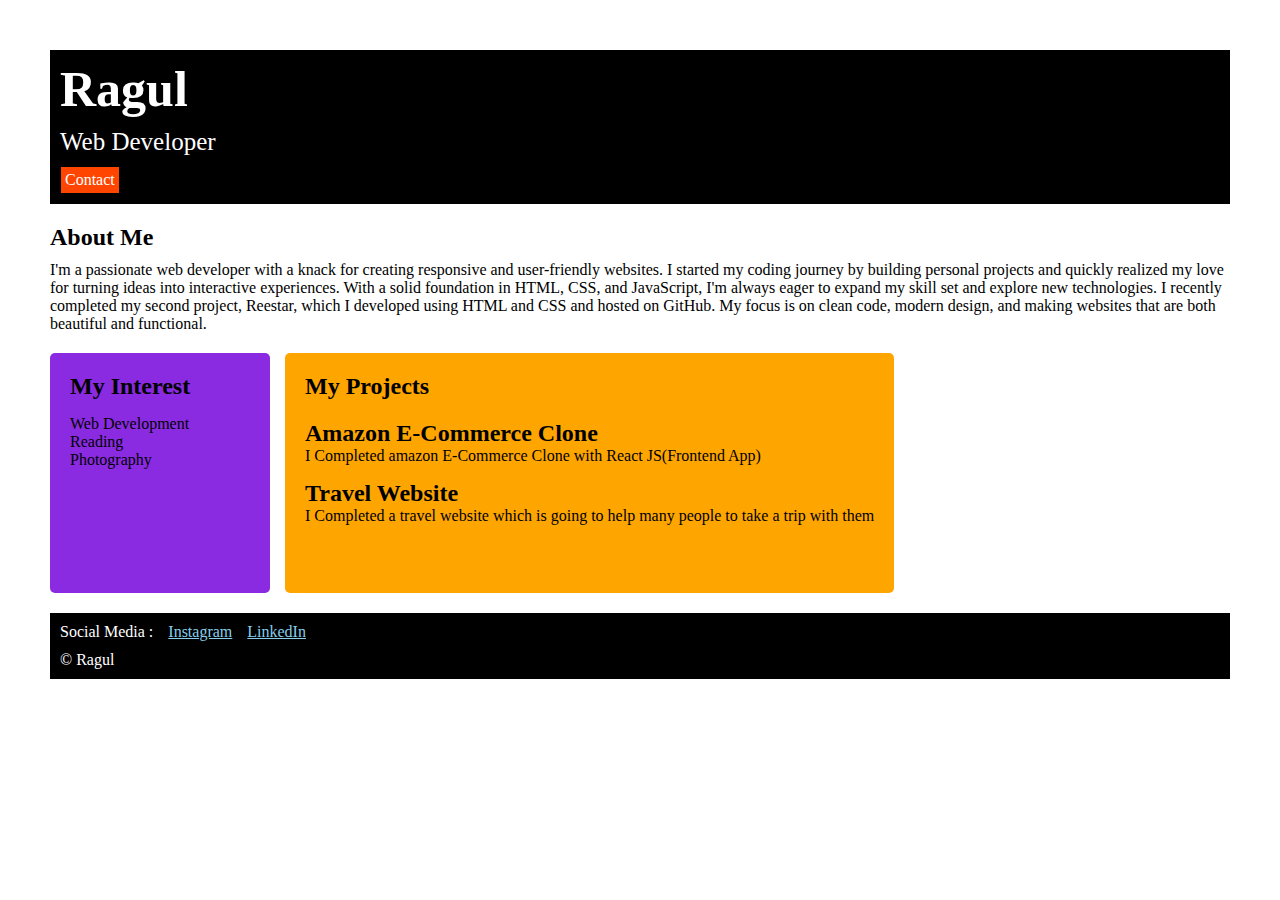
<file: index.html>
<!DOCTYPE html>
<html lang="en">
<head>
    <meta charset="UTF-8">
    <meta name="viewport" content="width=device-width, initial-scale=1.0">
    <title>Portfolio</title>
    <link rel="stylesheet" href="index.css">
</head>
<body>

<div class="container">
<!--Heading-->

<div class="name">
    <h1>Ragul</h1>
    <p>Web Developer</p>
    <a href="contact.html">Contact</a>
</div>

<!--About Me-->

<div class="about">
    <h2>About Me</h2>
    <p>I'm a passionate web developer with a knack for creating responsive and user-friendly websites. I started my coding
    journey by building personal projects and quickly realized my love for turning ideas into interactive experiences. With
    a solid foundation in HTML, CSS, and JavaScript, I'm always eager to expand my skill set and explore new technologies.
    
    I recently completed my second project, Reestar, which I developed using HTML and CSS and hosted on GitHub. My focus is
    on clean code, modern design, and making websites that are both beautiful and functional.</p>
</div>

<div class="flex">

<!--My Interest-->

<div class="interest">
    <h2>My Interest</h2>
    <ul>
        <li>Web Development</li>
        <li>Reading</li>
        <li>Photography</li>
    </ul>
</div>

<!--My Projects-->

<div class="projects">
    <h2 class="one">My Projects</h2>

    <ul>
        <li>
            <h2>Amazon E-Commerce Clone</h2>
            <p>I Completed amazon E-Commerce Clone with React JS(Frontend App)</p>
        </li>   
    </ul>

    <ul>
        <li>
            <h2>Travel Website</h2>
            <p>I Completed a travel website which is going to help many people to take a trip with them</p>
        </li>
    </ul>

</div>

</div>

<!--Links-->

<div class="connect">
    <div class="connect-1">
    <p>Social Media :</p>
    <a target="_blank" href="https://www.instagram.com/ragulakilan/?hl=en">Instagram</a>
    <a target="_blank" href="https://www.linkedin.com/in/ragul-s-1a0948239">LinkedIn</a>
    </div>

    <p>&copy; Ragul</p>

</div>


</div>


</body>
</html>
</file>
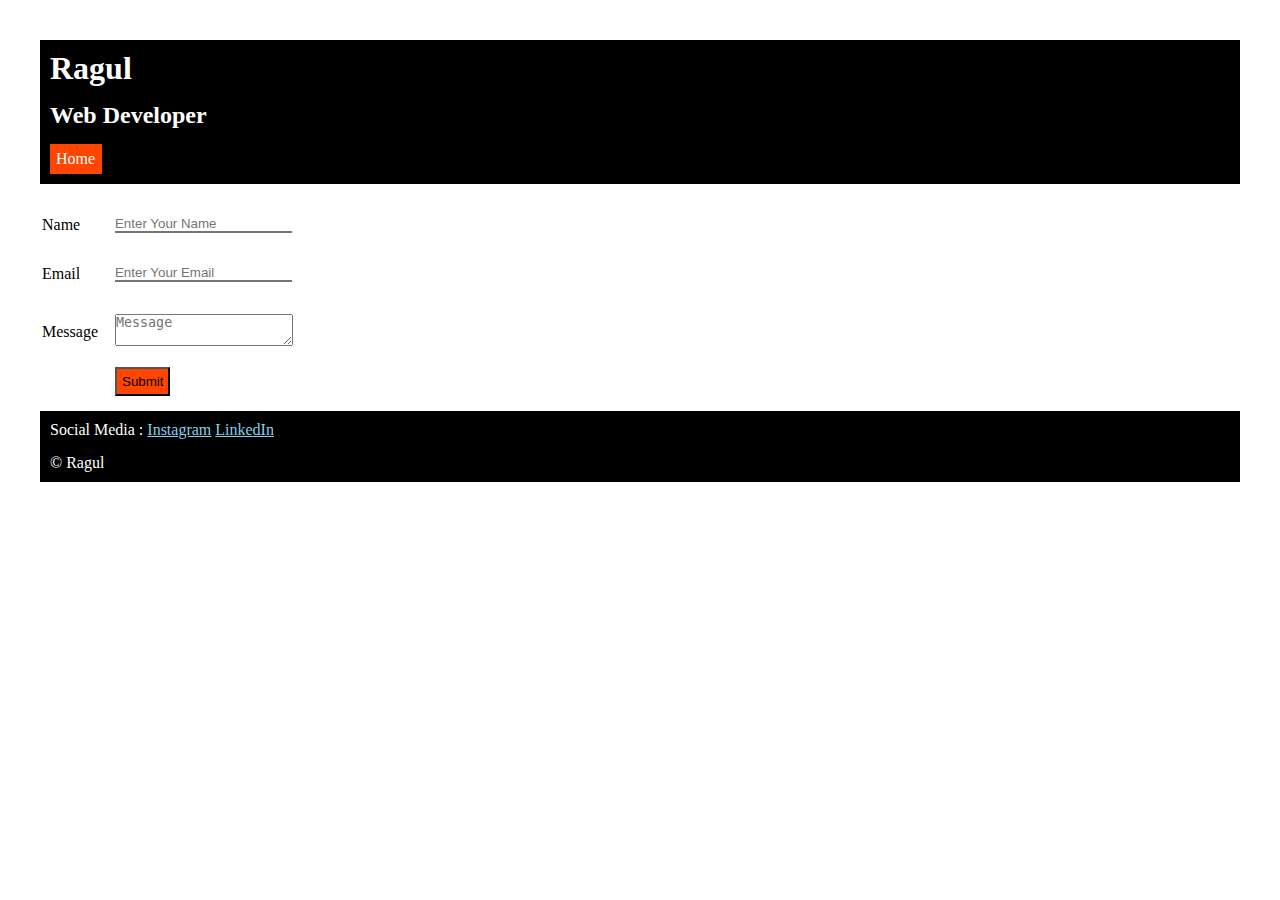
<file: contact.html>
<!DOCTYPE html>
<html lang="en">
<head>
    <meta charset="UTF-8">
    <meta name="viewport" content="width=device-width, initial-scale=1.0">
    <title>Contact</title>
    <link rel="stylesheet" href="contact.css
    ">
</head>
<body>
    
<div class="total">

    <div class="sec-1">
        <h1>Ragul</h1>
        <h2>Web Developer</h2>
        <a href="index.html">Home</a>
    </div>

    <div class="sec-2">
        <table>
            <tr>
                <td>Name</td> <td><input type="text" placeholder="Enter Your Name"></td>
            </tr>

            <tr>
                <td>Email</td> <td><input type="email" placeholder="Enter Your Email"></td>
            </tr>

            <tr>
                <td>Message</td> <td><textarea name="text" placeholder="Message"></textarea></td>
            </tr>
        </table>

        <button>Submit</button>

    </div>

    <div class="sec-3">
        <div class="connect-1">
            <p>Social Media :
            <a target="_blank" href="https://www.instagram.com/ragulakilan/?hl=en">Instagram</a>
            <a target="_blank" href="https://www.linkedin.com/in/ragul-s-1a0948239">LinkedIn</a>
        </p>    
        </div>

        <p>&copy; Ragul </p>
        
    </div>

    </div>
</body>
</html>
</file>
<file: index.css>
*{
    padding: 0px;
    margin: 0px;
}

.container{
    padding: 50px;
    display: grid;
    gap: 20px;
}

.name{
    background-color: black;
    color: white;
    padding: 10px;
    display: grid;
    gap: 10px;
}

.name h1{
    font-size: 50px;
}

.name p{
    font-size: 25px;
}

.name a{
    border: 1px solid black;
    padding: 4px;
    background-color: orangered;
    color: white;
    width: 50px;
    text-decoration: none;
}

.about{
    display: grid;
    gap: 10px;
}

.interest{
    background-color : blueviolet;
    padding: 20px;
    display: inline-block;
    width: 180px;
    height: 200px;
    border-radius: 5px;
}
.interest ul{
    list-style: none;
    margin-top: 15px;
}

.projects{
    background-color: orange;
    padding: 20px;
    border-radius: 5px;
    display: inline-block;
}

.projects ul{
    list-style: none;
}

.one{
    margin-bottom: 20px;
}

.projects li{
    margin-bottom: 15px;
}

.flex{
    display: flex;
    gap: 15px;
}

.connect{
    background-color: black;
    color: white;
    padding: 10px;
}

.connect-1{
    display: flex;
    gap: 15px;
}

.connect-1 a{
    color: skyblue;
}

.connect{
    display: grid;
    gap: 10px;
}
</file>
<file: contact.css>
*{
    margin: 0;
    padding: 0;
}

.total{
    padding: 40px;
    display: grid;
    gap: 15px;
}

.sec-1{
    background-color: black;
    color: white;
    padding: 10px;
    display: grid;
    gap: 15px;
}


.sec-1 a{
    border: 1px solid orangered;
    width: 40px;
    color: white;
    padding: 5px;
    background-color: orangered;
    text-decoration: none; 
}

.sec-2 input{
   border-top: none;
   border-left: none;
   border-right: none;
   margin: 15px;
}

.sec-2 textarea{
    margin: 15px;
}

.sec-2 button{
    background-color: orangered;
    color: black;
    padding: 5px;
    margin-left: 75px;
}


















.sec-3{
    background-color: black;
    color: white;
    padding: 10px;
    display: grid;
    gap: 15px;
}

.sec-3 a{
    color: skyblue;
}
</file>
